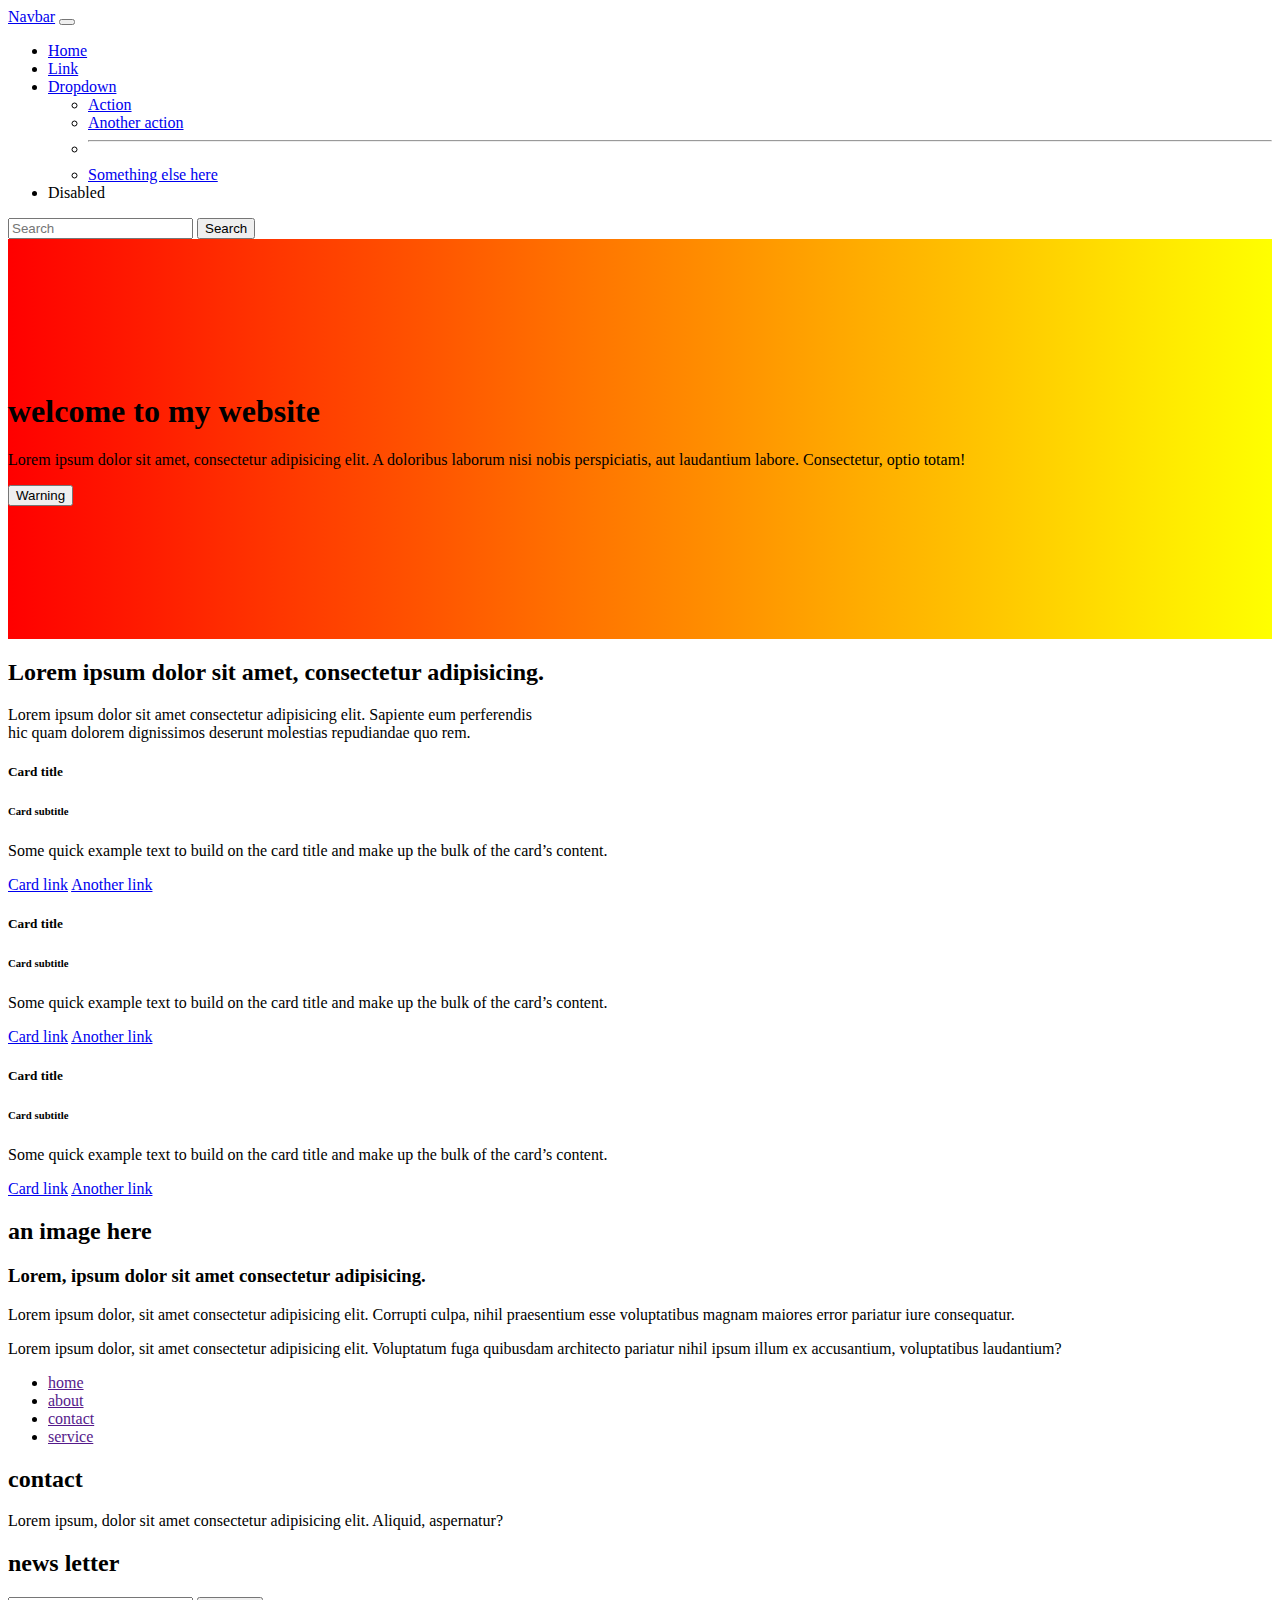
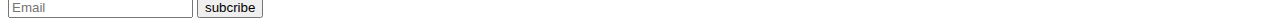
<file: class1.html>
<!DOCTYPE html>
<html lang="en">

<head>
    <meta charset="UTF-8">
    <meta name="viewport" content="width=device-width, initial-scale=1.0">
    <title>Document</title>
    <link href="https://cdn.jsdelivr.net/npm/bootstrap@5.3.8/dist/css/bootstrap.min.css" rel="stylesheet"
        integrity="sha384-sRIl4kxILFvY47J16cr9ZwB07vP4J8+LH7qKQnuqkuIAvNWLzeN8tE5YBujZqJLB" crossorigin="anonymous">
    <link rel="stylesheet" href="./style.css/styles.css">

</head>

<body>

    <nav class="navbar navbar-expand-lg bg-body-tertiary">
        <div class="container-fluid">
            <a class="navbar-brand" href="#">Navbar</a>
            <button class="navbar-toggler" type="button" data-bs-toggle="collapse"
                data-bs-target="#navbarSupportedContent" aria-controls="navbarSupportedContent" aria-expanded="false"
                aria-label="Toggle navigation">
                <span class="navbar-toggler-icon"></span>
            </button>
            <div class="collapse navbar-collapse" id="navbarSupportedContent">
                <ul class="navbar-nav me-auto mb-2 mb-lg-0">
                    <li class="nav-item">
                        <a class="nav-link active" aria-current="page" href="#">Home</a>
                    </li>
                    <li class="nav-item">
                        <a class="nav-link" href="#">Link</a>
                    </li>
                    <li class="nav-item dropdown">
                        <a class="nav-link dropdown-toggle" href="#" role="button" data-bs-toggle="dropdown"
                            aria-expanded="false">
                            Dropdown
                        </a>
                        <ul class="dropdown-menu">
                            <li><a class="dropdown-item" href="#">Action</a></li>
                            <li><a class="dropdown-item" href="#">Another action</a></li>
                            <li>
                                <hr class="dropdown-divider">
                            </li>
                            <li><a class="dropdown-item" href="#">Something else here</a></li>
                        </ul>
                    </li>
                    <li class="nav-item">
                        <a class="nav-link disabled" aria-disabled="true">Disabled</a>
                    </li>
                </ul>
                <form class="d-flex" role="search">
                    <input class="form-control me-2" type="search" placeholder="Search" aria-label="Search" />
                    <button class="btn btn-outline-success" type="submit">Search</button>
                </form>
            </div>
        </div>
    </nav>
    <div class="contanier border py-5 text-center hero-sec">
        <h1>welcome to my website</h1>
        <p>Lorem ipsum dolor sit amet, consectetur adipisicing elit. A doloribus laborum nisi nobis perspiciatis, aut
            laudantium labore. Consectetur, optio totam!

        </p>
        <button type="button" class="btn btn-outline-warning">Warning</button>

    </div>

    <h2 class="text-center mt-5">Lorem ipsum dolor sit amet, consectetur adipisicing.</h2>
    <p class="text-center">Lorem ipsum dolor sit amet consectetur adipisicing elit. Sapiente eum perferendis <br> hic
        quam dolorem dignissimos deserunt molestias repudiandae quo rem.</p>

    <div class="container border py-2">
        <div class="row">
            <div class="col-md-4 mb-3">
                <div class="card">
                    <div class="card-body">
                        <h5 class="card-title">Card title</h5>
                        <h6 class="card-subtitle mb-2 text-body-secondary">Card subtitle</h6>
                        <p class="card-text">Some quick example text to build on the card title and make up the bulk of
                            the card’s content.</p>
                        <a href="#" class="card-link">Card link</a>
                        <a href="#" class="card-link">Another link</a>
                    </div>
                </div>
            </div>
            <div class="col-md-4 mb-3">
                <div class="card">
                    <div class="card-body">
                        <h5 class="card-title">Card title</h5>
                        <h6 class="card-subtitle mb-2 text-body-secondary">Card subtitle</h6>
                        <p class="card-text">Some quick example text to build on the card title and make up the bulk of
                            the card’s content.</p>
                        <a href="#" class="card-link">Card link</a>
                        <a href="#" class="card-link">Another link</a>
                    </div>
                </div>
            </div>
            <div class="col-md-4 mb-3">
                <div class="card">
                    <div class="card-body">
                        <h5 class="card-title">Card title</h5>
                        <h6 class="card-subtitle mb-2 text-body-secondary">Card subtitle</h6>
                        <p class="card-text">Some quick example text to build on the card title and make up the bulk of
                            the card’s content.</p>
                        <a href="#" class="card-link">Card link</a>
                        <a href="#" class="card-link">Another link</a>
                    </div>
                </div>
            </div>
        </div>
    </div>
    <div class="container">
        <div class="row">
            <div class="col-md-6">
                <h2>an image here</h2>
            </div>
            <div class="col-md-6">
                <h3>Lorem, ipsum dolor sit amet consectetur adipisicing.</h3>
                <p>Lorem ipsum dolor, sit amet consectetur adipisicing elit. Corrupti culpa, nihil praesentium esse
                    voluptatibus magnam maiores error pariatur iure consequatur.</p>
            </div>

        </div>
    </div>
    <footer class="container-fluid bg-dark text-light py-4 mt-5">
        <div class="container">
            <div class="row">
                <div class="col-md-3">
                    <p>Lorem ipsum dolor, sit amet consectetur adipisicing elit. Voluptatum fuga quibusdam architecto
                        pariatur nihil ipsum illum ex accusantium, voluptatibus laudantium?</p>
                </div>
                <div class="col-md-3">
                    <ul>
                        <li><a href="">home</a></li>
                        <li><a href="">about</a></li>
                        <li><a href="">contact</a></li>
                        <li><a href="">service</a></li>
                    </ul>
                </div>
                <div class="col-md-3">
                    <h2>contact</h2>
                    <p>Lorem ipsum, dolor sit amet consectetur adipisicing elit. Aliquid, aspernatur?</p>
                </div>
                <div class="col-md-3">
                    <h2>news letter</h2>
                    <input type="text" placeholder="Email">
                    <button class="btn btn-primary">subcribe</button>
                </div>
            </div>
        </div>
    </footer>
    <script src="https://cdn.jsdelivr.net/npm/bootstrap@5.3.8/dist/js/bootstrap.bundle.min.js"
        integrity="sha384-FKyoEForCGlyvwx9Hj09JcYn3nv7wiPVlz7YYwJrWVcXK/BmnVDxM+D2scQbITxI"
        crossorigin="anonymous"></script>
</body>
</body>

</html>
</file>
<file: style.css/styles.css>
html{
    overflow-x: hidden;
}

.hero-sec{
    background: linear-gradient(
        to right,
        red,
        yellow
    );
    height: 400px;
    place-content: center;

}
</file>
